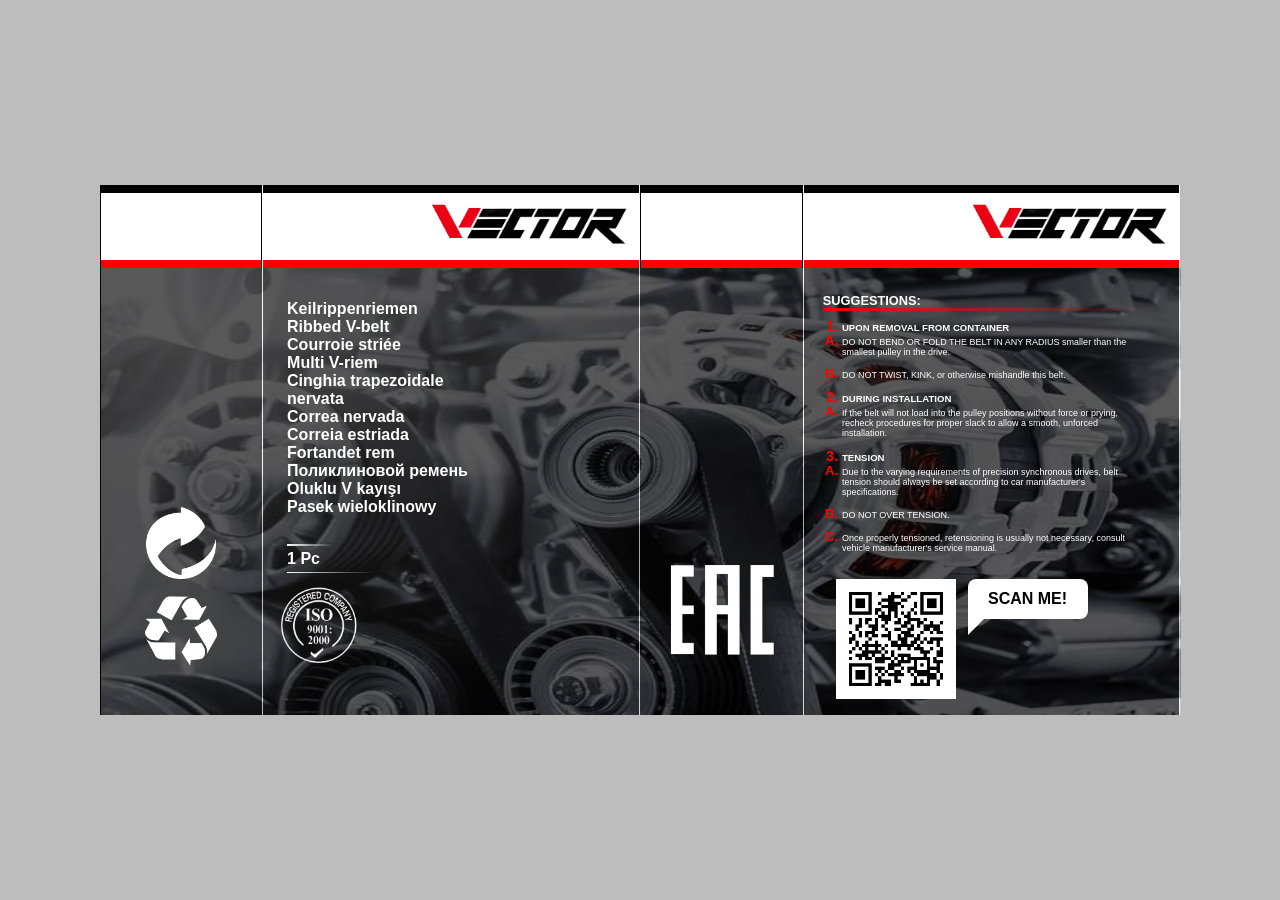
<file: index.html>
<!doctype html>
<html lang="en">
    <head>
        <meta charset="UTF-8" />
        <meta name="viewport" content="width=device-width, initial-scale=1.0" />
        <title>Document</title>
        <link rel="stylesheet" href="./index.css" />
        <link rel="preconnect" href="https://fonts.googleapis.com" />
        <link rel="preconnect" href="https://fonts.gstatic.com" crossorigin />
        <link
            href="https://fonts.googleapis.com/css2?family=Geo:ital@0;1&display=swap"
            rel="stylesheet"
        />
    </head>
    <body>
        <div id="container">
            <div id="left">
                <h1></h1>
                <div id="recycle-container">
                    <img
                        class="recycle"
                        src="./recycable.png"
                        alt="pulley system"
                    />
                    <img
                        class="recycle"
                        src="./triangular-arrows-sign-for-recycle.png"
                        alt="pulley system"
                    />
                </div>
            </div>
            <div id="front">
                <h1>
                    <!-- <p>VECTOR</p> -->
                    <!-- <p>VECTOR</p> -->
                    <img src="./vector_patarasveja.png" alt="" />
                </h1>
                <ul>
                    <li>Keilrippenriemen</li>
                    <li>Ribbed V-belt</li>
                    <li>Courroie striée</li>
                    <li>Multi V-riem</li>
                    <li>Cinghia trapezoidale</li>
                    <li>nervata</li>
                    <li>Correa nervada</li>
                    <li>Correia estriada</li>
                    <li>Fortandet rem</li>
                    <li>Поликлиновой ремень</li>
                    <li>Oluklu V kayışı</li>
                    <li>Pasek wieloklinowy</li>
                </ul>
                <img id="img" src="./pulley.jpg" alt="pulley system" />
                <p
                    id="piece"
                    style="
                        margin-left: 1.5em;
                        position: relative;
                        z-index: 2;
                        color: white;
                        font-weight: bold;
                        font-family: Arial, Helvetica, sans-serif;
                    "
                >
                    1 Pc
                </p>
                <img id="iso" src="./iso.png" alt="iso" />
            </div>
            <div id="right">
                <h1></h1>
                <img id="eac" src="./eac.png" alt="EAC" />
            </div>
            <div id="front">
                <h1>
                    <!-- <p>VECTOR</p> -->
                    <img src="./vector_patarasveja.png" alt="" />
                </h1>
                <p
                    id="suggestions"
                    style="
                        position: relative;
                        z-index: 2;
                        margin-top: 2em;
                        font-weight: bold;
                        font-family: Arial, Helvetica, sans-serif;
                        margin-left: 1.5em;
                        font-size: 0.8rem;
                        color: white;
                    "
                >
                    SUGGESTIONS:
                </p>
                <ol>
                    <li>
                        UPON REMOVAL FROM CONTAINER
                        <ol
                            style="
                                list-style: upper-alpha;
                                font-size: 0.75rem;
                                margin: 0;
                                font-weight: normal;
                            "
                        >
                            <li>
                                DO NOT BEND OR FOLD THE BELT IN ANY RADIUS
                                smaller than the smallest pulley in the drive.
                            </li>
                            <li>
                                DO NOT TWIST, KINK, or otherwise mishandle this
                                belt.
                            </li>
                        </ol>
                    </li>
                    <li>
                        DURING INSTALLATION
                        <ol
                            style="
                                list-style: upper-alpha;
                                font-size: 0.75rem;
                                margin: 0;
                                font-weight: normal;
                            "
                        >
                            <li>
                                If the belt will not load into the pulley
                                positions without force or prying, recheck
                                procedures for proper slack to allow a smooth,
                                unforced installation.
                            </li>
                        </ol>
                    </li>
                    <li>
                        TENSION
                        <ol
                            style="
                                list-style: upper-alpha;
                                font-size: 0.75rem;
                                margin: 0;
                                font-weight: normal;
                            "
                        >
                            <li>
                                Due to the varying requirements of precision
                                synchronous drives, belt tension should always
                                be set according to car manufacturer's
                                specifications.
                            </li>
                            <li>DO NOT OVER TENSION.</li>
                            <li>
                                Once properly tensioned, retensioning is usually
                                not necessary, consult vehicle manufacturer's
                                service manual.
                            </li>
                        </ol>
                    </li>
                </ol>
                <div id="qr-container">
                    <img id="qr" src="./qr.png" alt="qr" />
                    <div id="scan-me-bubble">
                        <p>SCAN ME!</p>
                    </div>
                </div>
            </div>
        </div>
    </body>
</html>
</file>
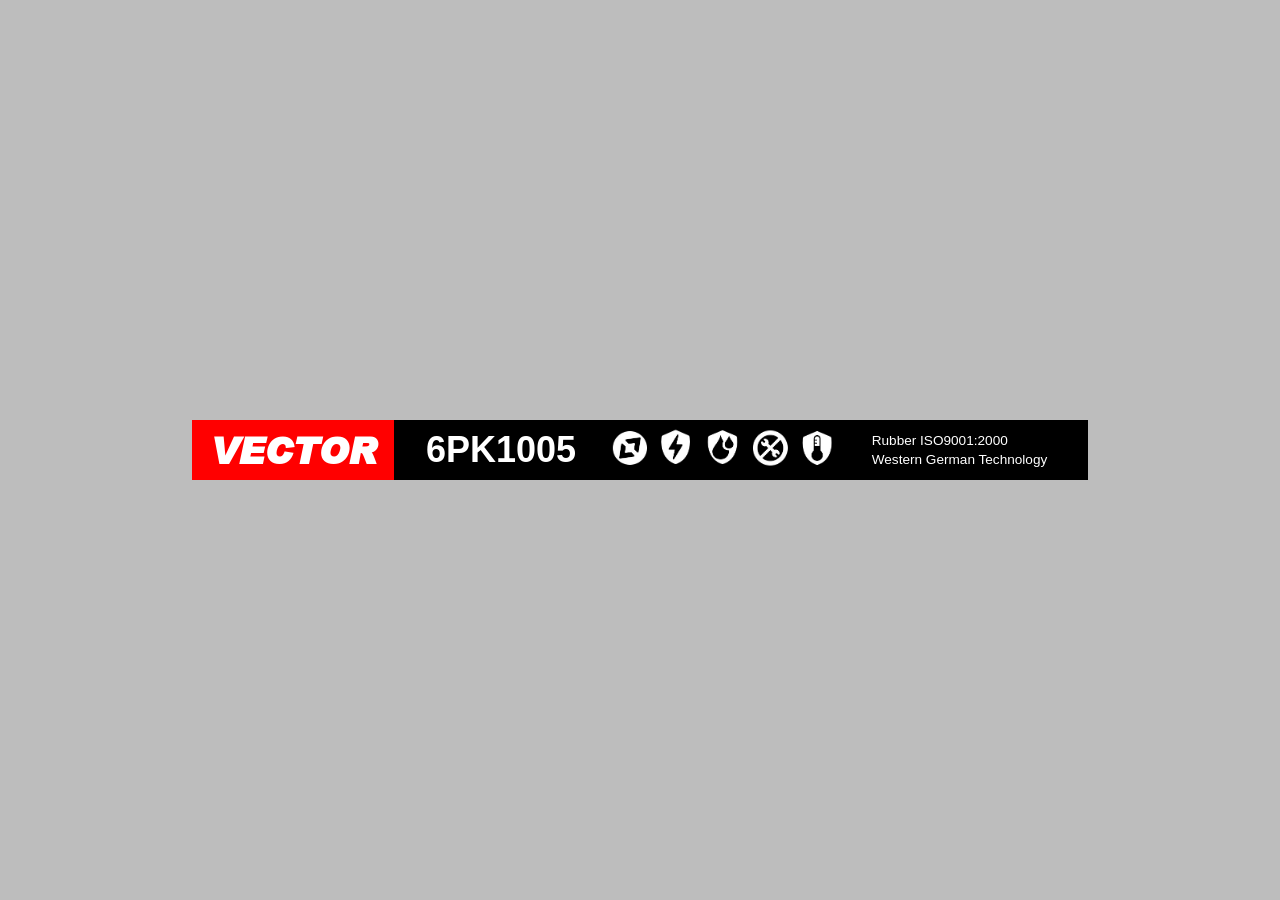
<file: strip/index.html>
<!DOCTYPE html>
<html lang="en">
  <head>
    <meta charset="UTF-8" />
    <meta name="viewport" content="width=device-width, initial-scale=1.0" />
    <title>Document</title>
    <link rel="stylesheet" href="./index.css" />
  </head>
  <body>
    <div id="container">
      <div id="brand-name"><p>VECTOR</p></div>
      <div id="product-name">6PK1005</div>
      <div id="icons">
        <img class="icon" src="./length.png" alt="length" />
        <img class="icon" src="./static.png" alt="static" />
        <img class="icon" src="./oil.png" alt="oil" />
        <img class="icon" src="./maintenance.png" alt="maintenance" />
        <img class="icon" src="./temp.png" alt="temp" />
      </div>
      <div id="info">
        <p>Rubber ISO9001:2000</p>
        <p>Western German Technology</p>
      </div>
    </div>
  </body>
</html>
</file>
<file: index.css>
:root {
    --width: 377.95275591px;
    --height: 529.13385827px;
    --img-height: 430.71496063178px;
    --img-width: 604.72440945px;
    --offset: 188.976377955px;
    /* --side-width: 56.692913386px; */
    /* --side-width: 68.031496063px; */
    /* --side-width: 83.149606299px; */
    /* --side-width: 94.488188976px; */
    /* --side-width: 113.38582677px; */
    /* --side-width: 120.94488189px; */
    --side-width: 162.51968504px;
    --blend-color: black;
    --qr-side-length: 120px;
}

* {
    margin: 0;
    padding: 0;
    box-sizing: border-box;
}

#container {
    width: 100%;
    height: 100%;
    display: flex;
    align-items: center;
    justify-content: center;
}

#front {
    width: var(--width);
    height: var(--height);
    background-color: var(--blend-color);
    /* display: flex; */
    position: relative;
    /* border: 1px solid; */
    border-left: 1px solid white;
    border-right: 1px solid white;
}

#front h1 {
    border-top: 0.25em solid black;
    border-bottom: 0.25em solid red;
}

#front ul {
    list-style: none;
    margin: 2em 1.5em;
    color: white;
    font-weight: bolder;
    font-family: Arial, Helvetica, sans-serif;
    position: relative;
    z-index: 2;
}

#front ol {
    margin: 2em 3em;
    font-size: 0.8rem;
    margin-top: 0.5em;
    color: white;
    font-weight: bolder;
    font-family: Arial, Helvetica, sans-serif;
    position: relative;
    z-index: 2;
}

#front ol li {
    margin-bottom: 1em;
    font-size: 0.75em;
}
#img {
    position: absolute;
    width: calc(calc(var(--width) + var(--side-width)) * 2);
    height: calc(var(--img-height) + 1em);
    align-self: flex-end;
    top: calc(calc(var(--height) - var(--img-height)) - 1em);
    opacity: 0.35;
    z-index: 1;
    left: calc(-1 * var(--side-width));
}

#iso {
    position: relative;
    z-index: 2;
    width: 80px;
    height: 80px;
    margin: 1em 1em;
}

#qr {
    width: var(--qr-side-length);
    height: var(--qr-side-length);
    position: relative;
    z-index: 2;
    display: block;
    /* margin-inline: auto; */
    margin-left: 2em;
}

#left,
#right {
    width: var(--side-width);
    height: 100%;
    background-color: var(--blend-color);
    height: var(--height);
    /* border: 1px solid; */
    border-left: 1px solid black;
    border-right: 1px solid black;
    display: flex;
    flex-direction: column;
}

#left h1,
#right h1 {
    border-top: 0.25em solid black;
    border-bottom: 0.25em solid red;
}

#recycle-container {
    display: flex;
    flex-direction: column;
    gap: 1em;
    margin-top: auto;
    margin-bottom: 3em;
    align-self: center;
    position: relative;
    z-index: 2;
}

.recycle {
    width: calc(var(--side-width) * 0.44097222222087480709876954920053);
    height: calc(var(--side-width) * 0.44097222222087480709876954920053);
}

#right {
    right: -200px;
}

#eac {
    width: calc(var(--side-width) * 0.88194444444174961419753909840106);
    height: calc(var(--side-width) * 0.88194444444174961419753909840106);
    position: relative;
    z-index: 2;
    margin-top: auto;
    margin-inline: auto;
    margin-bottom: 2em;
}

h1 {
    width: 100%;
    /* margin-top: 0.5em; */
    height: 100%;
    background-color: white;
    height: calc(var(--height) - var(--img-height) - 0.5em);
    display: flex;
    flex-direction: column;
    justify-content: center;
}
h1 img {
    height: 200%;
    width: auto;
    display: block;
    margin-inline: auto 0.35em;
    margin-top: 0.25em;
}
h1 p {
    font-family: "Geo", sans-serif;
    font-weight: 400;
    font-style: normal;
    width: 170px;
    border: 6px solid;
    border-image: linear-gradient(to right, red, black);
    border-image-slice: 1;
    border-top: 0;
    border-left: 0;
    border-right: 0;
    /* font-style: italic;
    font-family: Arial, Helvetica, sans-serif; */
    position: relative;
    font-weight: bolder;
    text-align: center;
    font-size: 2.25rem;
    margin-left: auto;
    margin-right: 0.75em;
    /* letter-spacing: 0.65em; */
    z-index: 2;
    background: linear-gradient(to right, red, 40%, black);
    color: transparent;
    background-clip: text;
}

body {
    background-color: rgb(189, 189, 189);
    width: 100vw;
    height: 100vh;
}

ol li::marker {
    color: red;
    font-size: 1.5em;
    font-weight: bold;
}

#piece::before {
    content: "";
    display: block;
    width: 13%;
    height: 2px;
    position: relative;
    top: -0.25em;
    background: linear-gradient(to right, white, transparent);
}

#piece::after {
    content: "";
    display: block;
    width: 25%;
    height: 1px;
    position: relative;
    top: 0.25em;
    background: linear-gradient(to right, white, transparent);
}

#suggestions::after {
    content: "";
    display: block;
    width: 90%;
    height: 3px;
    position: relative;
    background: linear-gradient(to right, red, transparent);
}

#qr-container {
    display: flex;
}

#scan-me-bubble {
    width: var(--qr-side-length);
    height: calc(var(--qr-side-length) / 3);
    background-color: white;
    position: relative;
    z-index: 2;
    margin-left: 0.75em;
    font-family: sans-serif;
}

#scan-me-bubble {
    display: grid;
    place-items: center;
    position: relative;
    border-radius: 0.5em;
    font-weight: bold;
    border-bottom-left-radius: 0;
}

#scan-me-bubble::before {
    content: "";
    display: block;
    position: absolute;
    /* background-color: white; */
    bottom: 0;
    left: 0;
    width: 0;
    height: 0;
    top: 2em;
    border-left: 0px solid transparent;
    border-right: calc(var(--qr-side-length) / 5) solid transparent;
    border-top: calc(var(--qr-side-length) / 5) solid white;
}
</file>
<file: strip/index.css>
@font-face {
  font-family: "Arial Black Italic";
  src: url("./ARIALBLACKITALIC.ttf");
}

* {
  margin: 0;
  padding: 0;
  box-sizing: border-box;
}

body {
  background-color: rgb(189, 189, 189);
  width: 100vw;
  height: 100vh;
  display: flex;
}

#container {
  width: 70%;
  height: 60px;
  margin: auto;
  background-color: black;
  display: flex;
  gap: 2em;
  align-items: center;
}

#brand-name {
  font-style: italic;
  background-color: red;
  height: 100%;
  display: flex;
}

#brand-name p {
  align-self: center;
  padding: 0.5em;
  font-family: "Arial Black Italic";
}
#brand-name,
#product-name {
  color: white;
  font-family: Arial, Helvetica, sans-serif;
  font-weight: bolder;
  font-size: 2.25rem;
}

.icon {
  height: 40px;
}

#info {
  height: 100%;
  display: flex;
  flex-direction: column;
  gap: 0.25em;
  font-size: 0.85rem;
  color: white;
  font-family: Arial, Helvetica, sans-serif;
  justify-content: center;
}
</file>
